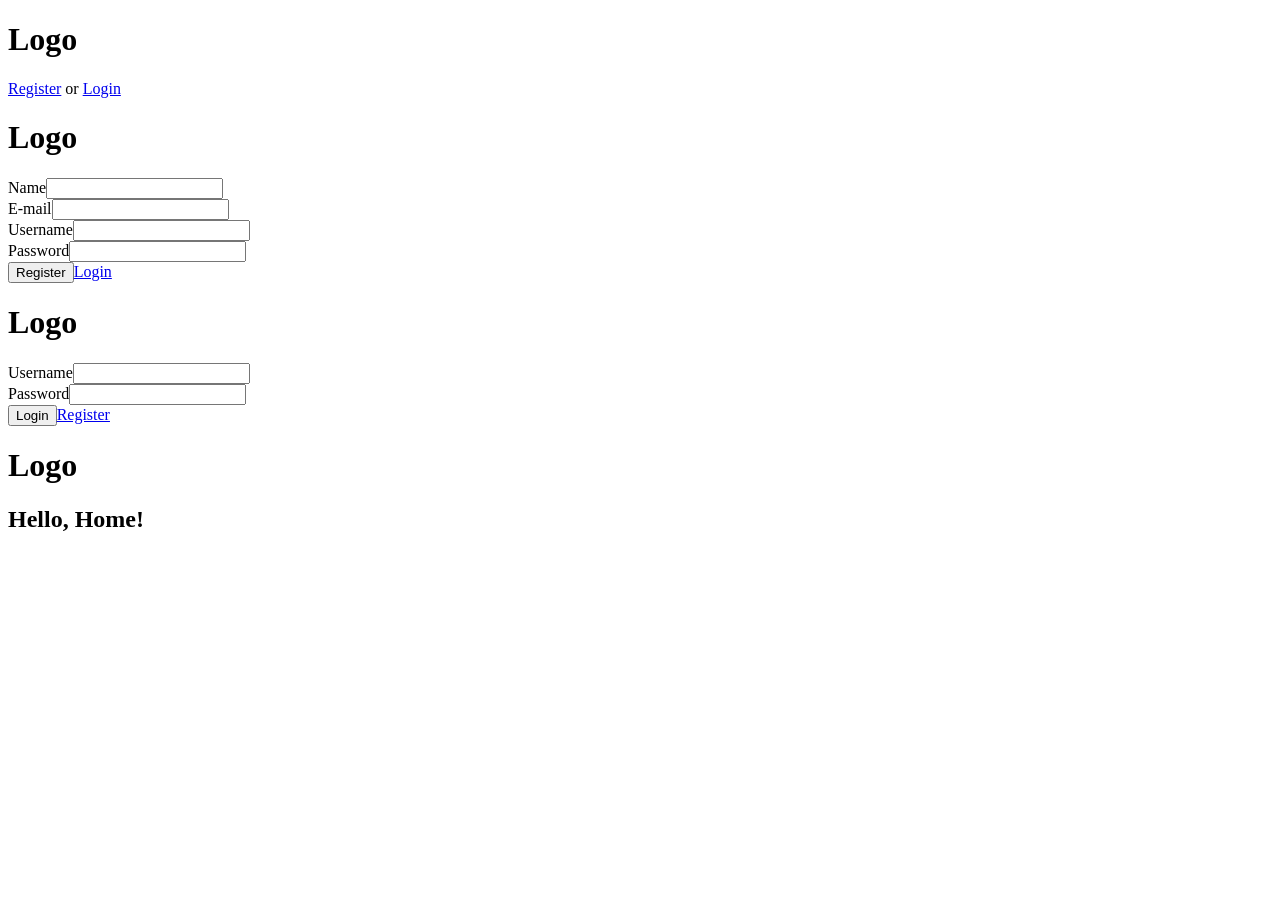
<file: staff/javier-crespo/product/app/index.html>
<!DOCTYPE html>
<html>

<head>
    <title>App</title>
</head>

<body>
    <!-- <div>
        <h1>Logo</h1>
        <a href="">Register</a> or <a href="">Login</a>
    </div>
    <div>
        <h1>Logo</h1>
        ...
    </div> -->

    <script src="main.js"></script>
</body>

</html>
</file>
